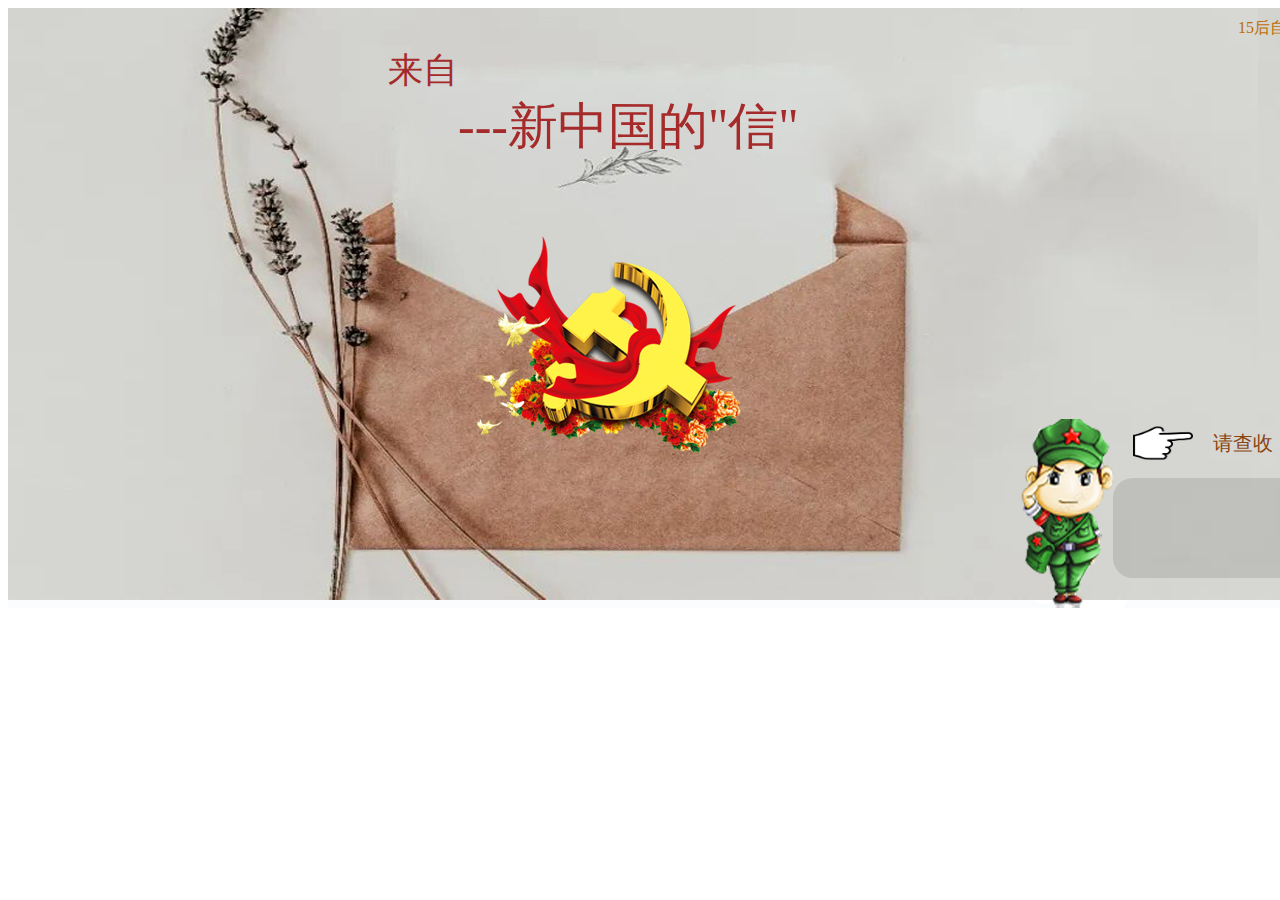
<file: index.html>
<!DOCTYPE html>
<html>
	<head>
		<meta charset="utf-8"  />
		<title>党史可视化封面</title>
		<link rel="stylesheet" type = "text/css" href="css/style.css" />
		<script src="js/jquery-3.5.1.min.js"></script>
	</head>
	<body>	
		
		<div class="bigBox">
			<div class="timetiao"><span>15</span>后自动跳转</div>
			<div class="title1">
				来自
			</div>
			<div class="title2">
				---新中国的"信"
			</div>
			<div class="next">
				<div class="imgdiv"><img id = "hand" src="img/封面图片/hand.png" /></div>
				<a href="catalogue.html">请查收</a>
			</div>	
			<div class="catalogue">		
				<marquee direction=up scrollamount="1" loop="-1" behavior="scroll" class="scrollslider">
					<p>1.中华人民共和国的成立和新生人民政权的巩固</p>
					<p>2.抗美援朝战争、土地改革和其他民主改革</p>
					<p>3.国民经济的恢复和各项建设的展开</p>
					<p>4.党在过渡时期的总路线和有计划大规模经济建设的开始</p>
					<p>5.社会主义改造的基本完成和社会主义的建立</p>
				</marquee>
		

			</div>

	<script type="text/javascript" src="js/js.js" ></script>	

	</body>
</html>
</file>
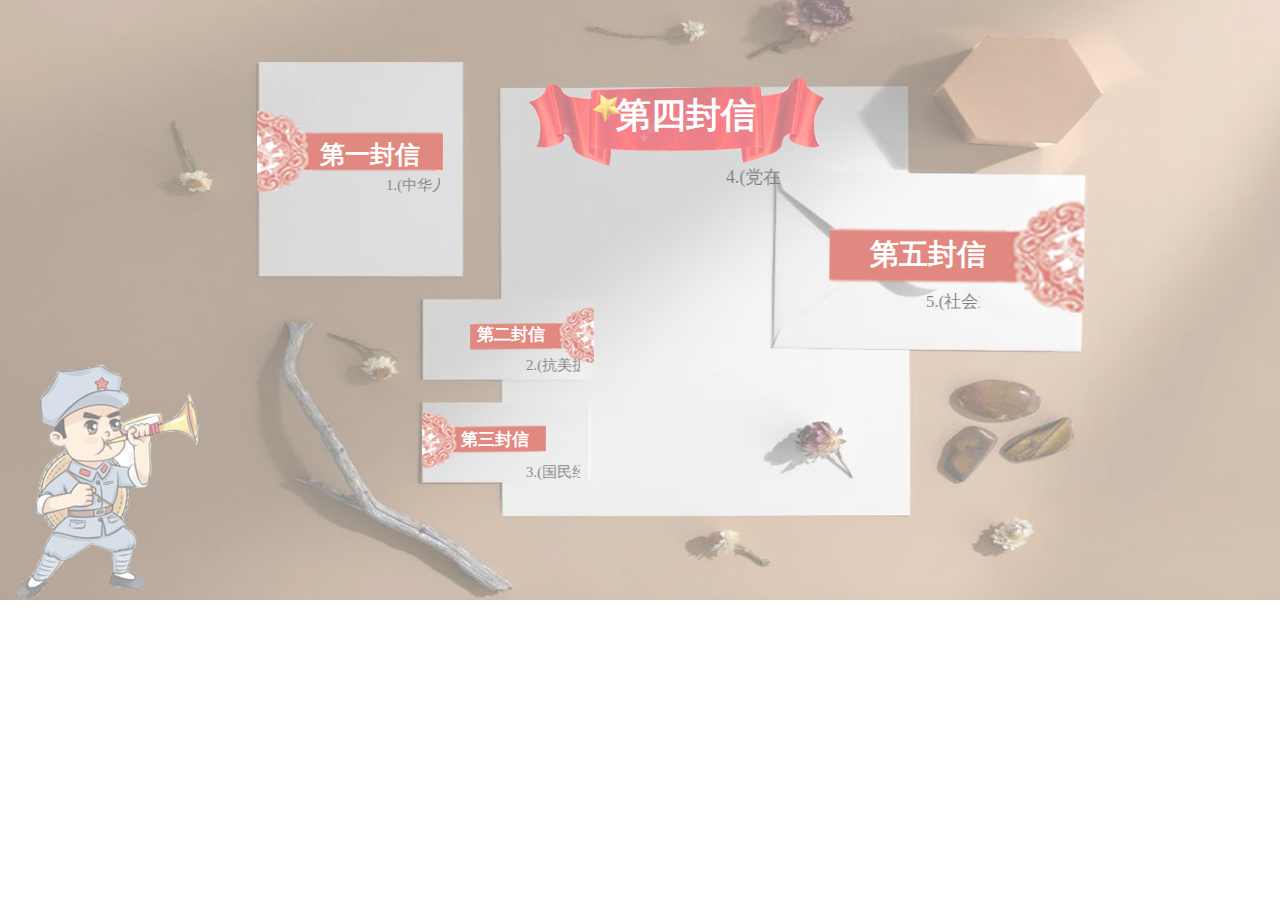
<file: catalogue.html>
<!DOCTYPE html>
<html>
	<head>
		<meta charset="UTF-8">
		<title>目录</title>
		<link rel="stylesheet" type = "text/css" href="css/style.css" />
		<script src="js/jquery-3.5.1.min.js"></script>
		<script type="text/javascript" src="js/echarts.min.js" ></script>
		<link rel="stylesheet" type="text/css"   href="css/ChinaBulid.css" />

	</head>
	<body id="body">
		<div class="catalogueBigBox">
		
			<div class="catalogue1"><a id="catalogue1">第一封信</a>
			</div>
			<div class="catalogue11">
					<marquee >1.(中华人民共和国的成立和新生人民政权的巩固)</marquee>
				</div>
			<div class="catalogue2"><a>第二封信</a></div>
			<div class="catalogue22">
					<marquee >2.(抗美援朝战争、土地改革和其他民主改革)</marquee>
				</div>
			<div class="catalogue3"><a>第三封信</a></div>
			<div class="catalogue33">
					<marquee >3.(国民经济的恢复和各项建设的展开)</marquee>
				</div>
			<div class="catalogue4"><a>第四封信</a></div>
			<div class="catalogue44">
					<marquee >4.(党在过渡时期的总路线和有计划大规模经济建设的开始)</marquee>
				</div>
			<div class="catalogue5"><a>第五封信</a></div>
			<div class="catalogue55">
					<marquee >5.(社会主义改造的基本完成和社会主义的建立)</marquee>
				</div>
		</div>
		<div class="firstLetter" id="letter">
			<div class="textitle">
				中华人民共和国的成立和新生人民政权的巩固
			</div>
			<div  id="windows01">
				
			</div>	
			
			<div id="windows02">
				
			</div>
			
			<div class="closeFirstLetter"><a>X</a></div>
		</div>
		
		
		
		
		
		<div class="secondLetter"id="letter">
			2
			<div class="closeFirstLetter"><a>X</a></div>
		</div>
		<div class="thirdLetter" id="letter">
			3
			<div class="closeFirstLetter"><a>X</a></div>
		</div>
		<div class="fourthLetter" id="letter">
			4
			<div class="closeFirstLetter"><a>X</a></div>
		</div>
		<div class="fifthLetter" id="letter">
			5
			<div class="closeFirstLetter"><a>X</a></div>
		</div>
		
	<script type="text/javascript" src="js/clickEvent.js" ></script>
	<script type="text/javascript" src="js/windows1.js" ></script>
	<script type="text/javascript" src="js/flywindow.js" ></script>
	</body>
</html>
</file>
<file: css/style.css>
.bigBox {
	height: 600px;
	width: 1350px;
	margin: 0 auto;
	margin-top: 0px;
	position: absolute;
	background-image: url(../img/封面图片/封面4.jpg);
	/*style="position:absolute; left:0px; top:0px; width:100%; height:100% width="100%" height="100%;*/
}

.title1 {
	margin-left: 380px;
	line-height: 70px;
	font-size: 35px;
	font-family: "gill sans mt";
	color: brown;
	position: relative;
	top: 28px;
}

.title2 {
	margin-left: 450px;
	line-height: 80px;
	font-size: 50px;
	font-family: "gill sans mt";
	color: brown;
	position: relative;
	top: 8px;
}

.next {
	text-align: right;
	margin-top: 260px;
	height: 50px;
	width: 200px;
	line-height: 50px;
	/*margin-right: 100px;*/
	margin-left: 1125px;
	font-size: 20px;
	color: saddlebrown;
}

.next img {
	display: block;
	float: left;
	width: 60px;
	height: 50px;
}

.imgdiv {
	float: left;
	width: 60px;
	height: 50px;
}

.next a:link {
	display: block;
	width: 100px;
	height: 30px;
	float: left;
	margin-top: 10px;
	line-height: 30px;
	text-align: center;
	text-decoration: none;
	color: saddlebrown;
}

.next a:hover {
	color: saddlebrown;
}

.scrollslider{
	display: block;
	width: 220px;
	height: 100px;
	position: relative;
}
.scrollslider p{
	display: block;
	text-align: left;
	margin-left: 20px;
}
.catalogue{
    float: right;
    margin-right: 5px;
	width: 240px;
	height: 100px;
	position: relative;
	font-size: 11px;
	top: 10px;
	border-radius: 20px;
	background: rgba(0,0,0,0.1);
	/*background-color: lightpink;*/
}


.next a:active {
	color: orange;
	font-size: 25px;
}

.catalogueBigBox {

	height: 600px;
	width: 1350px;
	margin: 0 auto;
	margin-top: 0px;
	position: absolute;
	background: url(../img/目录图片/目录-1.jpg) no-repeat;
}

.catalogue1 {
	font-size: 25px;
	color: white;
	font-family: "gill sans mt";
	position: relative;
	top: 140px;
	margin-left: 320px;
	line-height: 30px;
	font-weight: 600;
	width: 150px;
	height: 20px;
}
.catalogue11{
	width: 150px;
	height: 20px;
	float: left;
	font-size: 15px;
	line-height: 30px;
	position: relative;
	top: 150px;
	margin-left: 290px;
}
.catalogueBigBox a:hover{
	
	cursor: pointer;
}
.catalogue2 {
	width: 150px;
	height: 90px;
	font-size: 17px;
	color: white;
	font-family: "gill sans mt";
	position: relative;
	top:303px;
	margin-left: 477px;
	font-weight: 600;
}
.catalogue22{
	width: 130px;
	height: 20px;
	float: left;
	font-size: 15px;
	line-height: 30px;
	position: relative;
	top: 240px;
	margin-left: 450px;
}

.catalogue3 {
	width: 217px;
    height: 50px;
    font-size: 17px;
    color: white;
    font-family: "gill sans mt";
    position: relative;
    top: 298px;
    left: 461px;
    font-weight: 600;
	
}
.catalogue33{
	width: 130px;
	height: 20px;
	float: left;
	font-size: 15px;
	line-height: 30px;
	position: relative;
	top: 297px;
	margin-left: 450px;
}
.catalogue4 {
	width: 230px;
	height: 60px;
	font-size: 35px;
	color:  white;
	font-family: "gill sans mt";
	position: relative;
	top: -88px;
	left: 616px;
	font-weight: 600;
}
.catalogue44{
	width: 200px;
	height: 40px;
	float: left;
	font-size: 18px;
	line-height: 30px;
	position: relative;
	top: -58px;
	left: 580px;
}
.catalogue5 {
	width: 220px;
	height: 60px;
	font-size: 29px;
	color: white;
	font-family: "gill sans mt";
	float: left;
	font-weight: 600;
	position: relative;
	left: 670px;
	top: 15px;
}
.catalogue55{
	width: 100px;
	height: 20px;
	float: left;
	font-size: 17px;
	position: relative;
	top: 70px;
	left: 460px;
}
.firstLetter {
	display: none;
	position: absolute;
	top: 10%;
	left: 10%;
	width: 75%;
	height: 70%;
	padding: 0px;
	/*border: 10px solid orange;*/
	background-color: white;
	z-index: 1002;
	overflow: auto;
}
.secondLetter {
	display: none;
	position: absolute;
	top: 10%;
	left: 10%;
	width: 75%;
	height: 70%;
	padding: 0px;
	/*border: 10px solid orange;*/
	background-color: white;
	z-index: 1002;
	overflow: auto;
}
.thirdLetter {
	display: none;
	position: absolute;
	top: 10%;
	left: 10%;
	width: 75%;
	height: 70%;
	padding: 0px;
	/*border: 10px solid orange;*/
	background-color: white;
	z-index: 1002;
	overflow: auto;
}
.fourthLetter {
	display: none;
	position: absolute;
	top: 10%;
	left: 10%;
	width: 75%;
	height: 70%;
	padding: 0px;
	/*border: 10px solid orange;*/
	background-color: white;
	z-index: 1002;
	overflow: auto;
}
.fifthLetter {
	display: none;
	position: absolute;
	top: 10%;
	left: 10%;
	width: 75%;
	height: 70%;
	padding: 0px;
	/*border: 10px solid orange;*/
	background-color: white;
	z-index: 1002;
	overflow: auto;
}
.firstLetter a:hover{
	cursor: pointer;
}
.secondLetter a:hover{
	cursor: pointer;
}
.thirdLetter a:hover{
	cursor: pointer;
}
.fourthLetter a:hover{
	cursor: pointer;
}
.fifthLetter a:hover{
	cursor: pointer;
}
.closeFirstLetter{
	color: red;
	line-height: 30px;
	text-align: center;
	width: 30px;
	height: 30px;
	margin-right: 0px;
	margin-top: 0px;
	float: right;
}
.timetiao{
	display: block;
	margin-top:10px;
	margin-right: 20px;
	width: 100px;
	float: right;
	color: #bd6d04;
}
</file>
<file: css/ChinaBulid.css>
*{
	margin:0px;
	padding: 0px;
	
}
.firstLetter{
	display: none;
	width: 1200px;
	height: 550px;
	position: absolute;
	top:25px;
	left: 70px;
	color: white;
	background:url(../img/封面图片/tiananmen.jpg) rgba(0,0,0,0.2);
	background: url(../img/窗口/窗口1.jpg);
	margin: 0 auto;
}
.textitle{
	width: 800px;
	height: 50px;
	line-height: 50px;
	margin-top: 20px;
	float: left;
	margin-left: 190px;
	color: brown;
	font-size: 40px;
	font-family: "微软雅黑";
	font-weight: 800;
}
#windows01{
	width: 400px;
	height: 300px;
	line-height: 400px;
	position: absolute;
	float: left;
	margin-left: 40px;
	margin-top: 80px;
	box-shadow: 10px 10px 10px rgba(0,0,0,.5);
}
#windows02{
	width: 470px;
	height: 300px;
	line-height: 200px;
	/*background: rgba(0,0,0,0);*/
	
	box-shadow: 10px 10px 10px rgba(0,0,0,.5);
	position:absolute;
	float: left;
	margin-left: 700px;
	margin-top: 150px;
}
.closeFirstLetter{
	display: block;
	color: red;
	float: right;
	margin-right: 0px;
	margin-top: 0px;
	width: 30px;
	height: 30px;
}
</file>
